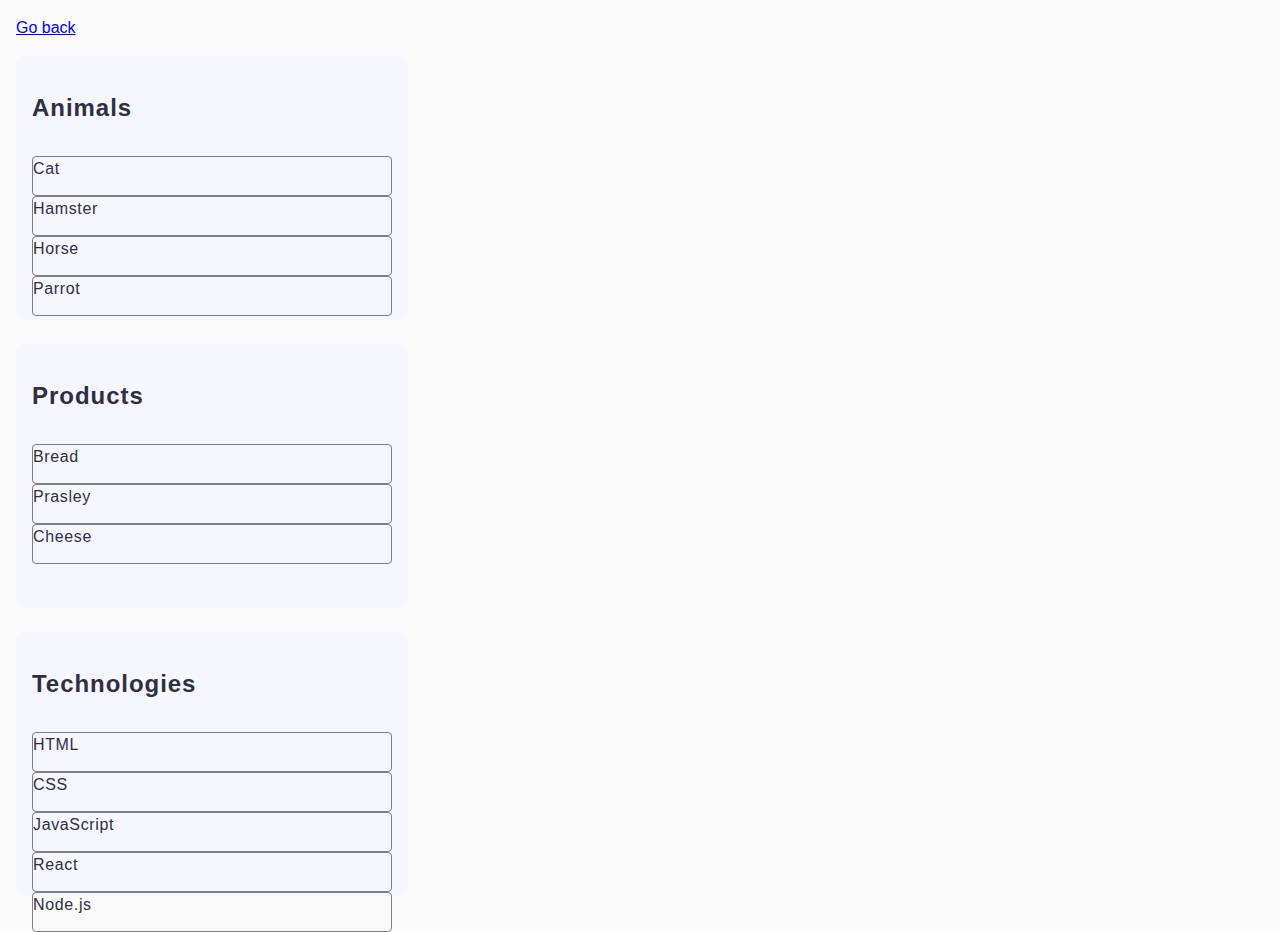
<file: task-1.html>
<!DOCTYPE html>
<html lang="en">
  <head>
    <meta charset="UTF-8" />
    <meta http-equiv="X-UA-Compatible" content="IE=edge" />
    <meta name="viewport" content="width=device-width, initial-scale=1.0" />
    <title>Task 1</title>
    <link rel="stylesheet" href="./css/common.css" />
  </head>
  <body>
    <p><a href="./index.html">Go back</a></p>

    <ul id="categories" class="list">
      <li class="item">
        <h2 class="title">Animals</h2>

        <ul>
          <li class="text">Cat</li>
          <li class="text">Hamster</li>
          <li class="text">Horse</li>
          <li class="text">Parrot</li>
        </ul>
      </li>
      <li class="item">
        <h2 class="title">Products</h2>

        <ul>
          <li class="text">Bread</li>
          <li class="text">Prasley</li>
          <li class="text">Cheese</li>
        </ul>
      </li>
      <li class="item">
        <h2 class="title">Technologies</h2>

        <ul>
          <li class="text">HTML</li>
          <li class="text">CSS</li>
          <li class="text">JavaScript</li>
          <li class="text">React</li>
          <li class="text">Node.js</li>
        </ul>
      </li>
    </ul>

    <script src="./js/task-1.js" type="module"></script>
  </body>
</html>
</file>
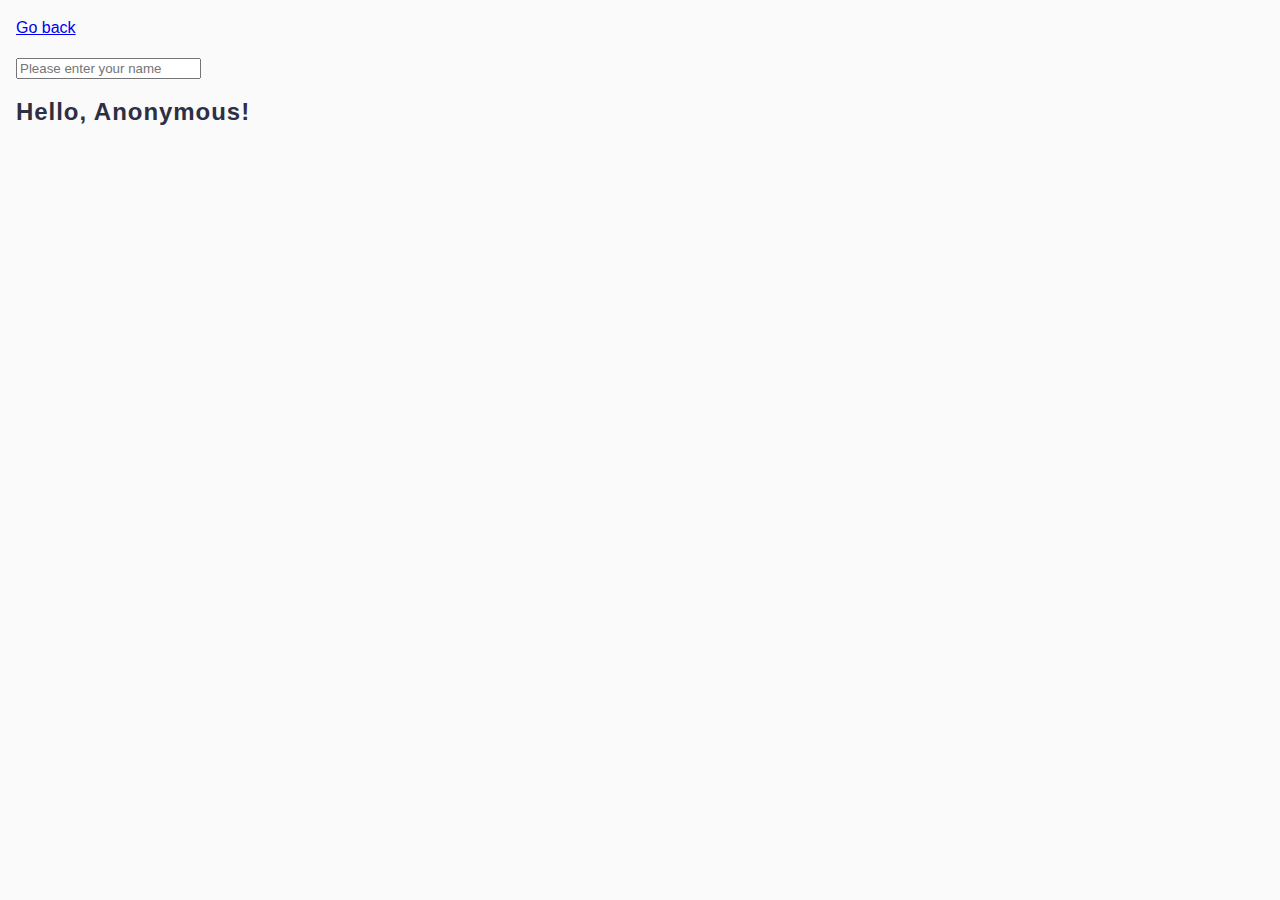
<file: task-3.html>
<!DOCTYPE html>
<html lang="en">
  <head>
    <meta charset="UTF-8" />
    <meta http-equiv="X-UA-Compatible" content="IE=edge" />
    <meta name="viewport" content="width=device-width, initial-scale=1.0" />
    <title>Task 3</title>
    <link rel="stylesheet" href="./css/common.css" />
  </head>
  <body>
    <p><a href="./index.html">Go back</a></p>

    <input type="text" id="name-input" placeholder="Please enter your name" />
    <h1 class="title">Hello, <span id="name-output">Anonymous</span>!</h1>

    <script src="./js/task-3.js" type="module"></script>
  </body>
</html>
</file>
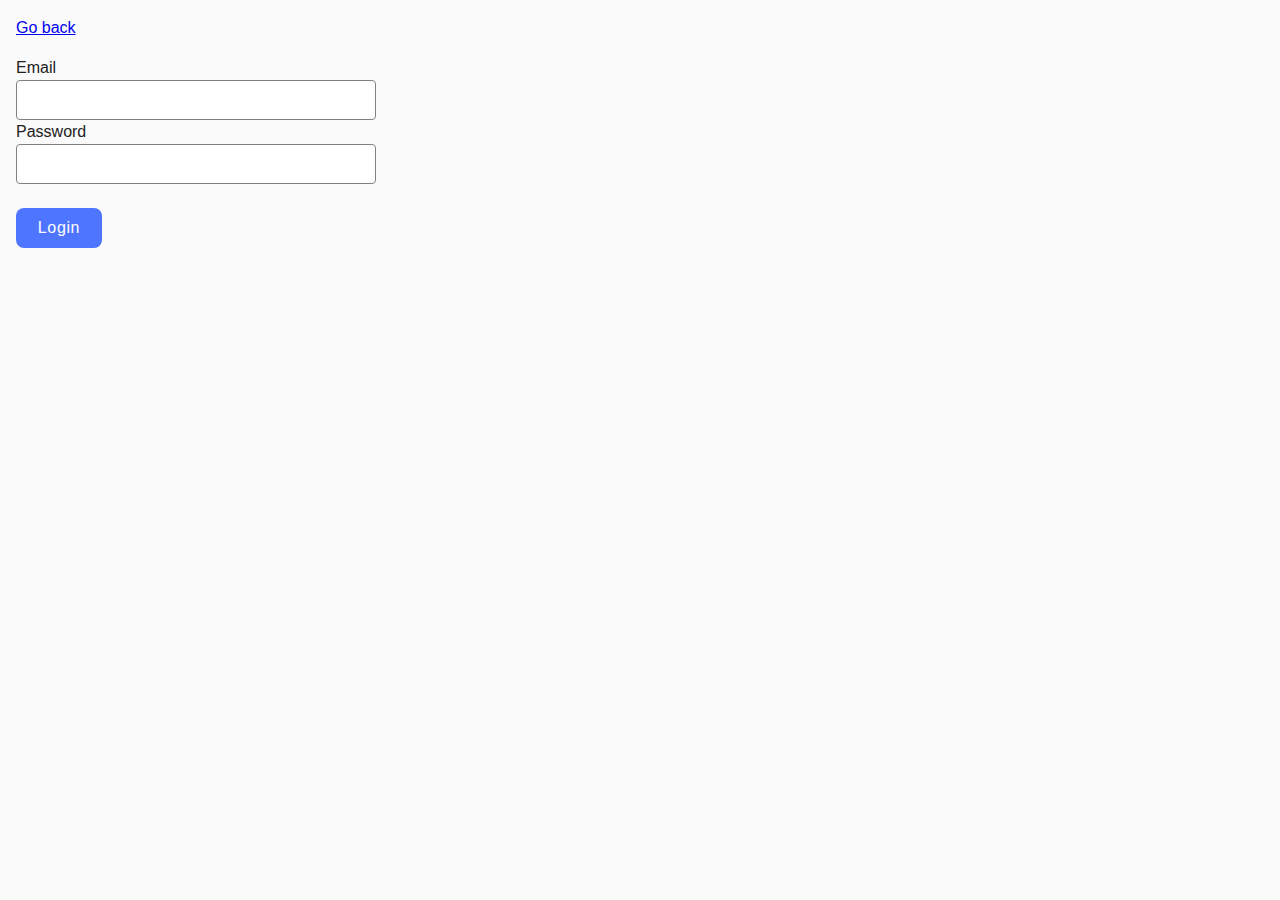
<file: task-4.html>
<!DOCTYPE html>
<html lang="en">
  <head>
    <meta charset="UTF-8" />
    <meta http-equiv="X-UA-Compatible" content="IE=edge" />
    <meta name="viewport" content="width=device-width, initial-scale=1.0" />
    <title>Task 4</title>
    <link rel="stylesheet" href="./css/common.css" />
  </head>
  <body>
    <p><a href="./index.html">Go back</a></p>

    <form class="login-form">
      <label class="label">
        Email
        <input type="email" name="email" class="box-input"/>
      </label>
      <label class="label">
        Password
        <input type="password" name="password" class="box-input"/>
      </label>
      <button type="submit" class="btn">Login</button>
    </form>

    <script src="./js/task-4.js" type="module"></script>
  </body>
</html>
</file>
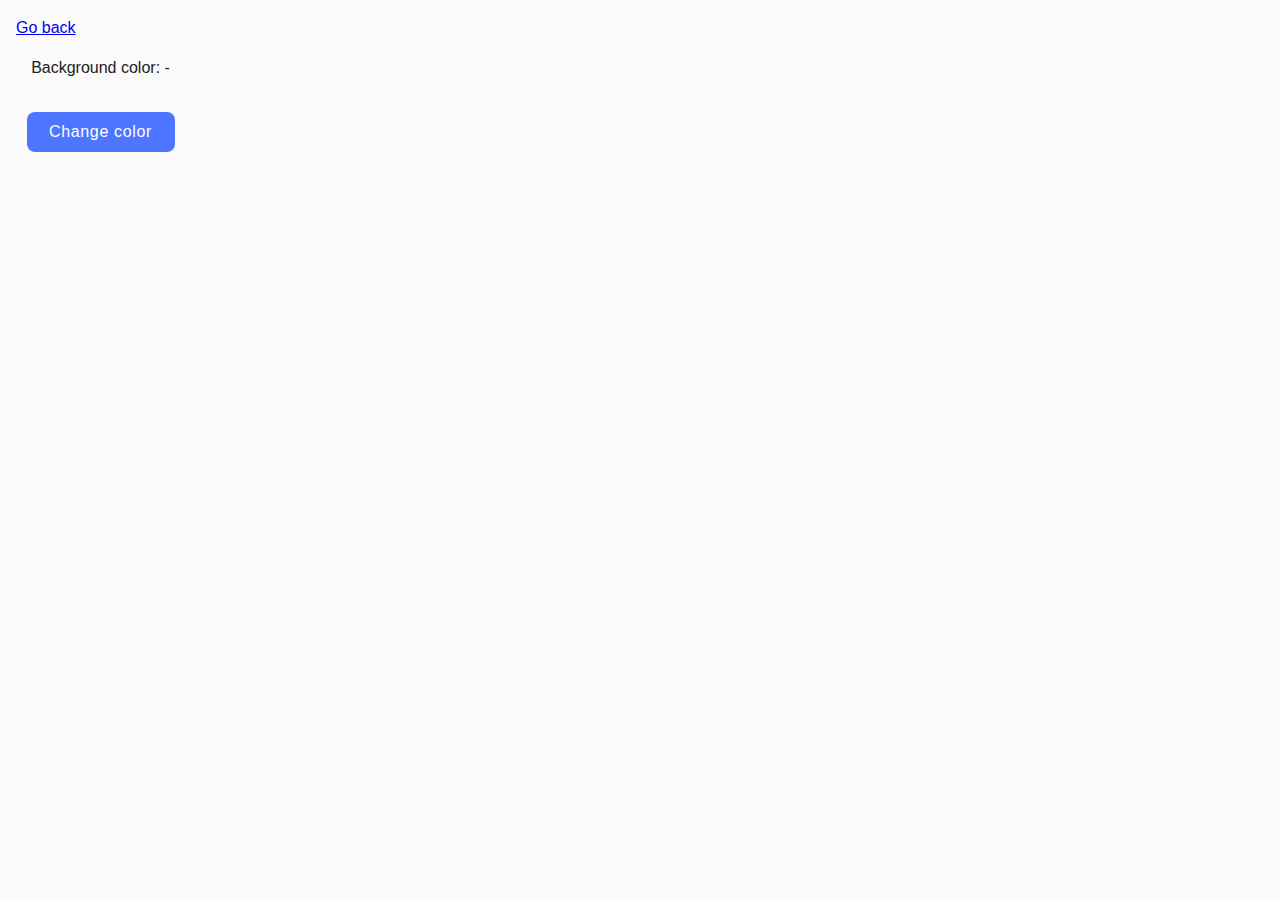
<file: task-5.html>
<!DOCTYPE html>
<html lang="en">
  <head>
    <meta charset="UTF-8" />
    <meta http-equiv="X-UA-Compatible" content="IE=edge" />
    <meta name="viewport" content="width=device-width, initial-scale=1.0" />
    <title>Task 5</title>
    <link rel="stylesheet" href="./css/common.css" />
  </head>
  <body>
    <p><a href="./index.html">Go back</a></p>

    <div class="widget">
      <p>Background color: <span class="color">-</span></p>
      <button type="button" class="change-color">Change color</button>
    </div>

    <script src="./js/task-5.js" type="module"></script>
  </body>
</html>
</file>
<file: css/common.css>
* {
  box-sizing: border-box;
}

body {
  font-family: 'Morsenrat', sans-serif;
  margin: 16px;
  font-family: -apple-system, BlinkMacSystemFont, 'Segoe UI', Roboto, Oxygen,
    Ubuntu, Cantarell, 'Open Sans', 'Helvetica Neue', sans-serif;
  -webkit-font-smoothing: antialiased;
  -moz-osx-font-smoothing: grayscale;
  background-color: #fafafa;
  color: #212121;
  line-height: 1.5;
}

ul, ol {
  margin: 0;
  padding: 0;
  list-style: none;
}

.title {
  font-weight: 600;
font-size: 24px;
line-height: 1.33333;
letter-spacing: 0.04em;
color: #2e2f42;
margin-bottom: 16px;
}

.item {
  display: flex;
  align-items: flex-start;
  justify-content: flex-start;
  flex-direction: column;
  gap: 16px;
  border-radius: 8px;
padding: 16px;
width: 392px;
height: 264px;
background: #f6f6fe;
margin-bottom: 24px;
}

.text {
  font-weight: 400;
  font-size: 16px;
  line-height: 1.5;
  letter-spacing: 0.04em;
  color: #2e2f42;
  border: 1px solid #808080;
  border-radius: 4px;
  width: 360px;
  height: 40px;
}

.gallery {
  display: grid;
  grid-template-columns: repeat(auto-fill, 360px); /* фіксована ширина колонок */
  gap: 16px;
  list-style: none;
  padding: 0;
  margin: 0;
  justify-content: center; /* центр сітки */
}

.gallery-item {
  width: 360px;
  height: 320px;
  overflow: hidden;
  border-radius: 12px;
  box-shadow: 0 4px 10px rgba(0, 0, 0, 0.1);
}

.gallery-img {
  width: 100%;
  height: 100%;
  object-fit: cover;
  display: block;
  transition: transform 0.3s ease;
}

.gallery-img:hover {
  transform: scale(1.05);
}

.login-form {
  display: flex;
  flex-direction: column;
}

.label {
  display: flex;
  flex-direction: column;
}

.box-input{
  border: 1px solid #808080;
border-radius: 4px;
width: 360px;
height: 40px;
}

.btn {
  display: flex;
  border: none;
align-items: center;
justify-content: center;
flex-direction: row;
gap: 10px;
border-radius: 8px;
padding: 8px 16px;
width: 86px;
height: 40px;
background: #4e75ff;
font-weight: 500;
font-size: 16px;
line-height: 1.5;
letter-spacing: 0.04em;
color: #fff;
margin-top: 24px;
}

.btn.hover {
  background: #6c8cff;
}

.widget {
  display: flex;
align-items: center;
justify-content: center;
flex-direction: column;
gap: 16px;
width: 169px;
height: 80px;
}

.change-color {
  display: flex;
  align-items: center;
  justify-content: center;
  flex-direction: row;
  gap: 10px;
  border-radius: 8px;
padding: 8px 16px;
width: 148px;
height: 40px;
background: #4e75ff;
border: none;
font-weight: 500;
font-size: 16px;
line-height: 1.5;
letter-spacing: 0.04em;
color: #fff;;
}
</file>
